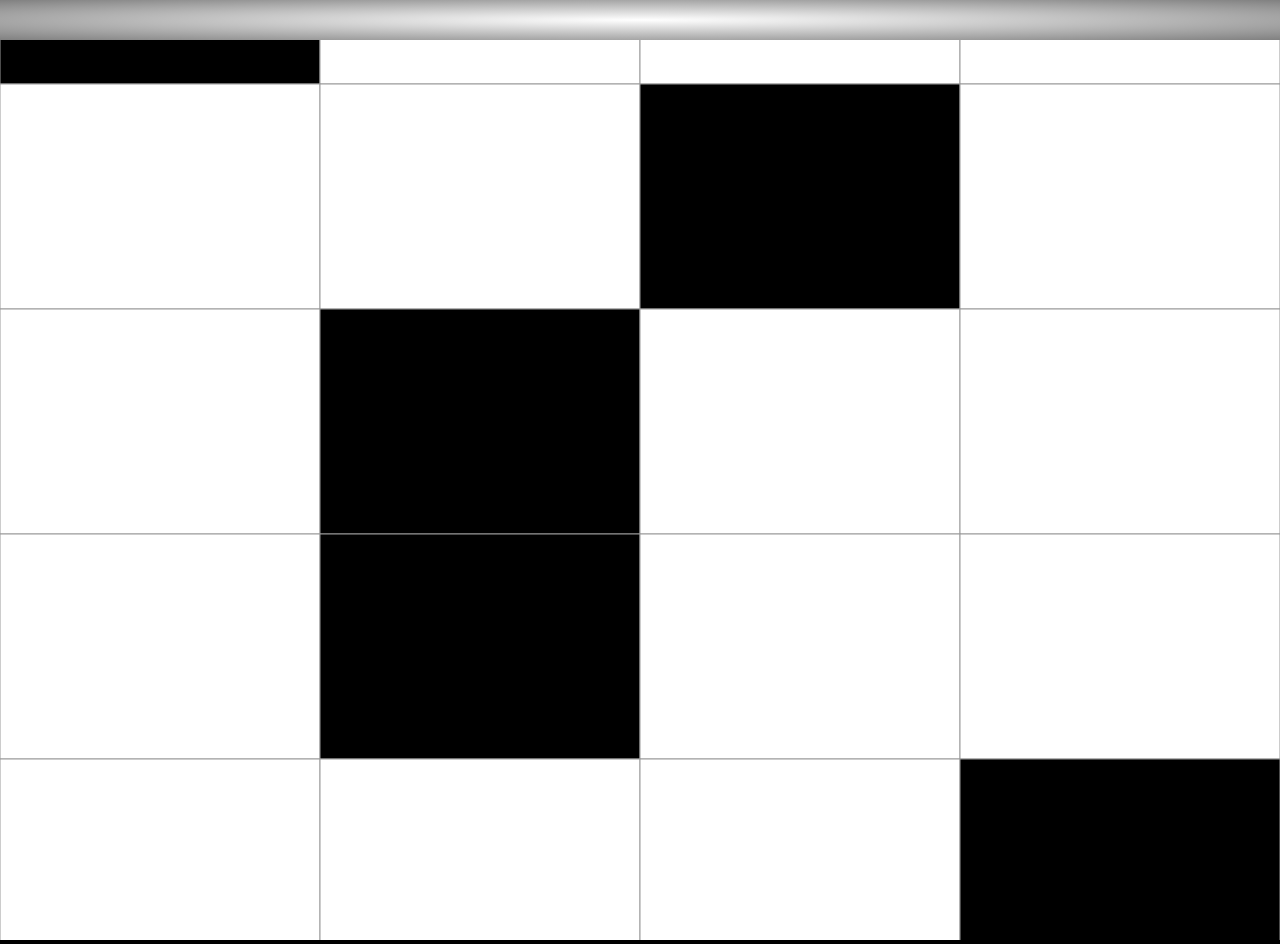
<file: 别踩白块/1.html>
<!DOCTYPE html>
<html lang="en">
<head>
    <meta charset="UTF-8" />
    <title>white-block</title>
    <meta charset=utf-8>
    <meta name=viewport content="width=divice-width,user-scaleable=no,initial-scale=1.0">
    <link rel="stylesheet" type="text/css" href="bk.css">
</head>
<body>
    <div class="score">  </div>
    <canvas id = "c1" width = "300" height = "600"></canvas>
    <div id="div1">
        <input type="button" id="btn1" value = "再来一局"/>
    </div>
</body>
</html>
<script src="1.js"></script>
<script>
    var game = new Game();
</script>
</file>
<file: 别踩白块/bk.css>
/*
* @Author: Marte
* @Date:   2017-10-21 13:28:05
* @Last Modified by:   Marte
* @Last Modified time: 2017-11-01 12:52:37
*/
body{
    background:black;
    margin:0;
    padding:0;
}
#c1{
    background:white;
}
#div1{
    background:rgba(128,56,125,0.6);
    line-height:600px;
    text-align:center;
    display:none;
    position:absolute;
    left:0;
    top:0;
}
.score{
    background: #ccc;
    background-image: -webkit-radial-gradient(white, gray);
    font-size:28px;
    height:40px;
    // text-align:center;
}
</file>
